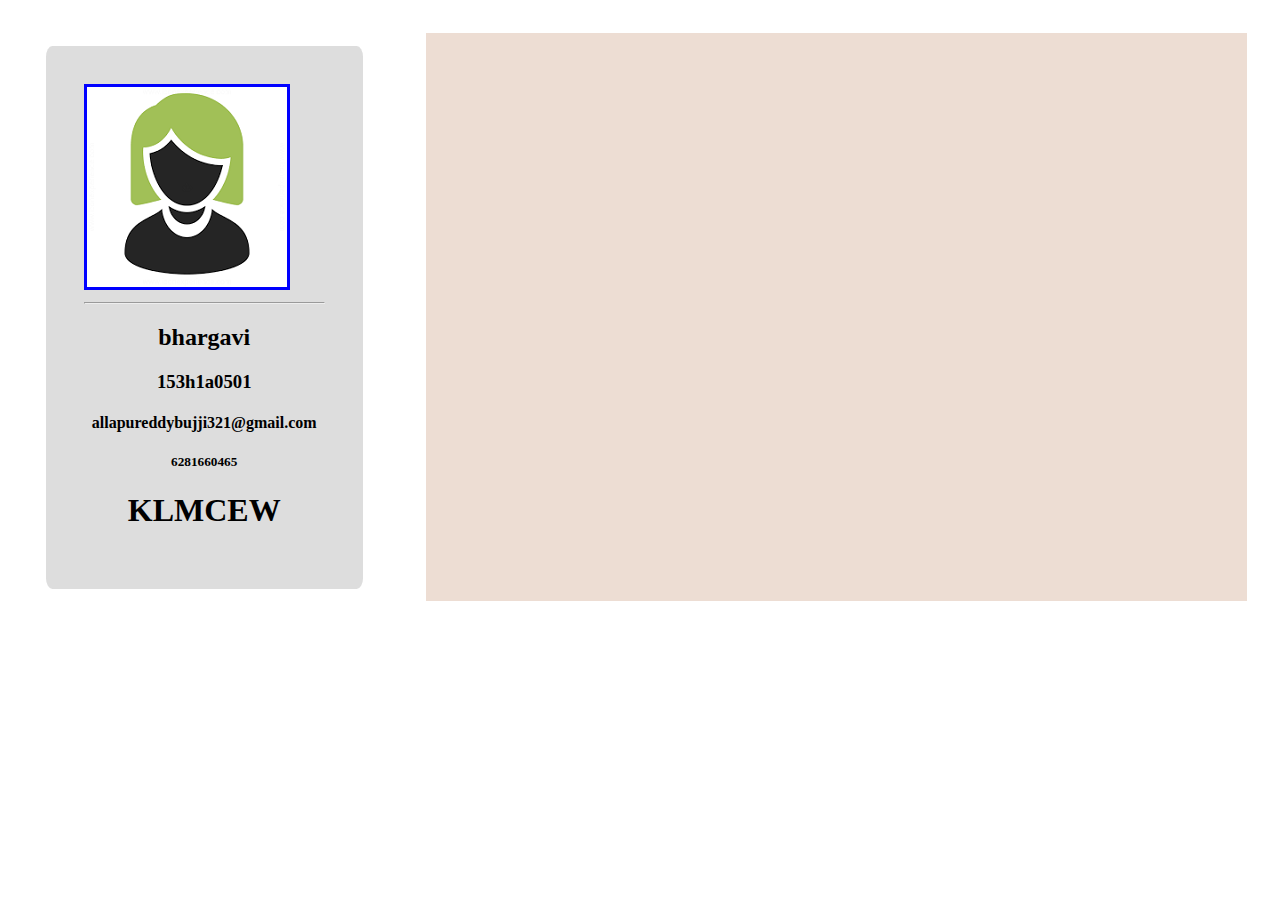
<file: index.html>
<!DOCTYPE html>
<html>
<head>
	<title>resumebuilderproject</title>
	<link rel="icon" href="images/images.png">
	<link rel="stylesheet" type="text/css" href="css/main.css">
	<meta name="viewport" content="width=device-width,initial-scale=1.0">
</head>
<body>
	<div class="parent">
		<div class="leftchild" onClick="resume();">
			<img src="images/images.png"  class="profile.image" style="border:solid blue">
			<hr>
			<h2>bhargavi</h2>
			<h3>153h1a0501</h3>
			<h4>allapureddybujji321@gmail.com</h4>
			<h5>6281660465</h5>
			<h1>KLMCEW</h1>


		</div>
			<div class="rightchild">
				
			</div>
				
		
		</div>
		<script type="text/javascript" src="jss/page.js"></script>
		<sript type="text/javascript" src="script/main.js"></sript>
	

	</body>
	</html>
</file>
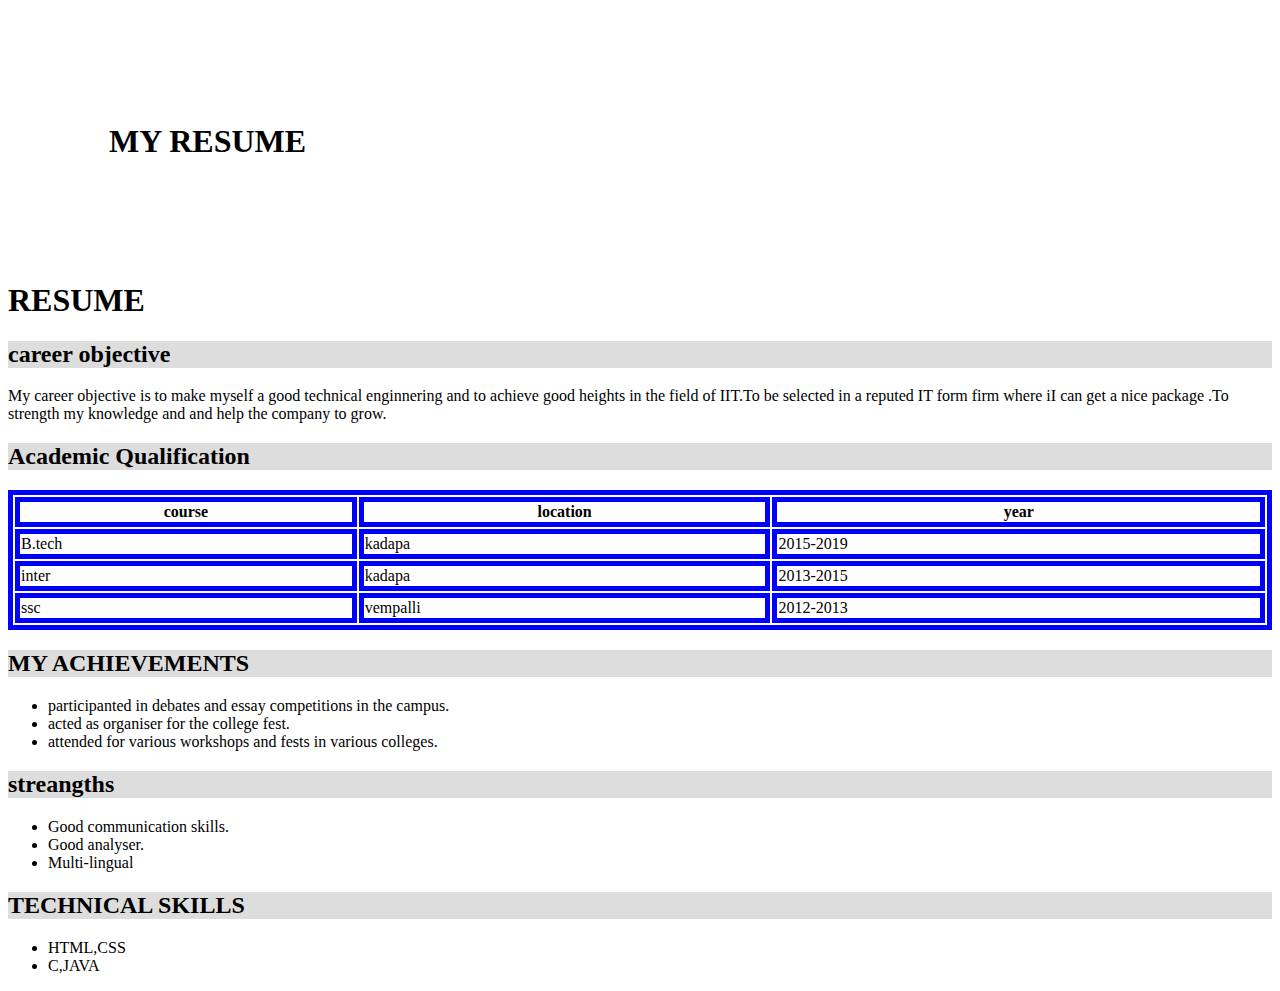
<file: resume.html>
<html>
<head>
	<title>MY RESUME</title>
	<link rel="stylesheet" type="text/css" href="css/resume.css">
</head>
<body>
	<div class="flex">
	<h1>MY RESUME</h1>
</div>
<h1>RESUME</h1>
<h2>career objective</h2>
<p> My career objective is to make myself a good technical enginnering and to achieve good heights in the field of IIT.To be selected in a reputed IT form firm where iI can get a nice package .To strength my knowledge and and help the company to grow.</p>
<h2>Academic Qualification</h2>
<table style="width:100%">
	<tr>
		<th>course</th>
		<th>location</th>
		<th>year</th>
	</tr>
	<tr>
		<td>B.tech</td>
		<td>kadapa</td>
		<td>2015-2019</td>
	</tr>
	<tr>
		<td>inter</td>
		<td>kadapa</td>
		<td>2013-2015</td>
	</tr>
	<tr>
		<td>ssc</td>
		<td>vempalli</td>
		<td>2012-2013</td>
	</tr>
</table>
<h2> MY ACHIEVEMENTS</h2>
<ul>
<li>participanted in debates and essay competitions in the campus.</li>
<li>acted as organiser for the college fest.</li>
<li>attended for various workshops and fests in various colleges.</li>
</ul>
<h2>streangths</h2>
<ul>
	<li>Good communication skills.</li>
	<li>Good analyser.</li>
	<li>Multi-lingual</li>
</ul>
<h2>TECHNICAL SKILLS</h2>
<ul>
	<li>HTML,CSS</li>
	<li>C,JAVA</li>
</ul>
</body>
</body>
</html>
</file>
<file: css/main.css>
body
{
	background-color:;

}
.parent{
	display:flex;
	flex-direction:row;
}
.leftchild{
	width:25%;
	background-color:#ddd;
	padding:3%;
	margin:3%;
	border-radius:2%;
}
.rightchild{
	width:80%;
	background-color:#edddd3;
	padding:2%;
	margin:2%;
}
.profile-image{
	display:block;
	border-radius:70%;
	vertical-align: middle;
	margin-left: auto;
	margin-right: auto;
}
h2,h3,h4,h5,h1{
	text-align: center;
}
@media only screen and (min-width:320px) and (max-width:428px){
	.parent{
	display:flex;
	flex-direction:column;
}
.leftchild{
	width:100%;
	background-color:#123456;
	padding:0.5%;
	margin:0.5%;
	border-radius:2%;
}
.rightchild{
	width:100%;
	background-color:#edddd3;
	padding:0.5%;
	margin:0.5%;
}
.profile-image{
	display:block;
	border-radius:70%;
	vertical-align: middle;
	margin-left: auto;
	margin-right: auto;
}
}
@media only screen and (min-width:468px) and (max-width:768px){
	.parent{
	display:flex;
	flex-direction:row;
}
.leftchild{
	width:100%;
	background-color:#123456;
	padding:0.5%;
	margin:0.5%;
	border-radius:2%;
}
.rightchild{
	width:100%;
	background-color:#edddd3;
	padding:0.5%;
	margin:0.5%;
}
.profile-image{
	display:block;
	border-radius:70%;
	vertical-align: middle;
	margin-left: auto;
	margin-right: auto;
}
}
@media only screen and (min-width:768px) and (max-width:1024px){
	.parent{
	display:flex;
	flex-direction:row;
}
.leftchild{
	width:100%;
	background-color:#123456;
	padding:0.5%;
	margin:0.5%;
	border-radius:2%;
}
.rightchild{
	width:100%;
	background-color:#edddd3;
	padding:0.5%;
	margin:0.5%;
}
.profile-image{
	display:block;
	border-radius:70%;
	vertical-align: middle;
	margin-left: auto;
	margin-right: auto;
}
}
</file>
<file: css/resume.css>
.flex{
	display:flex;
	border:#eedddd;
	flex-direction: right;
	vertical-align:auto;
	padding:5%;
	margin:3%;
	border-radius:5%;
}
table, tr ,td, th{
	border: solid 5px blue;
}
h2{
	display:solid black;
	background-color:#ddd;
}
h3{
	display:solid black;
	background-color:#ddd;
}
</file>
